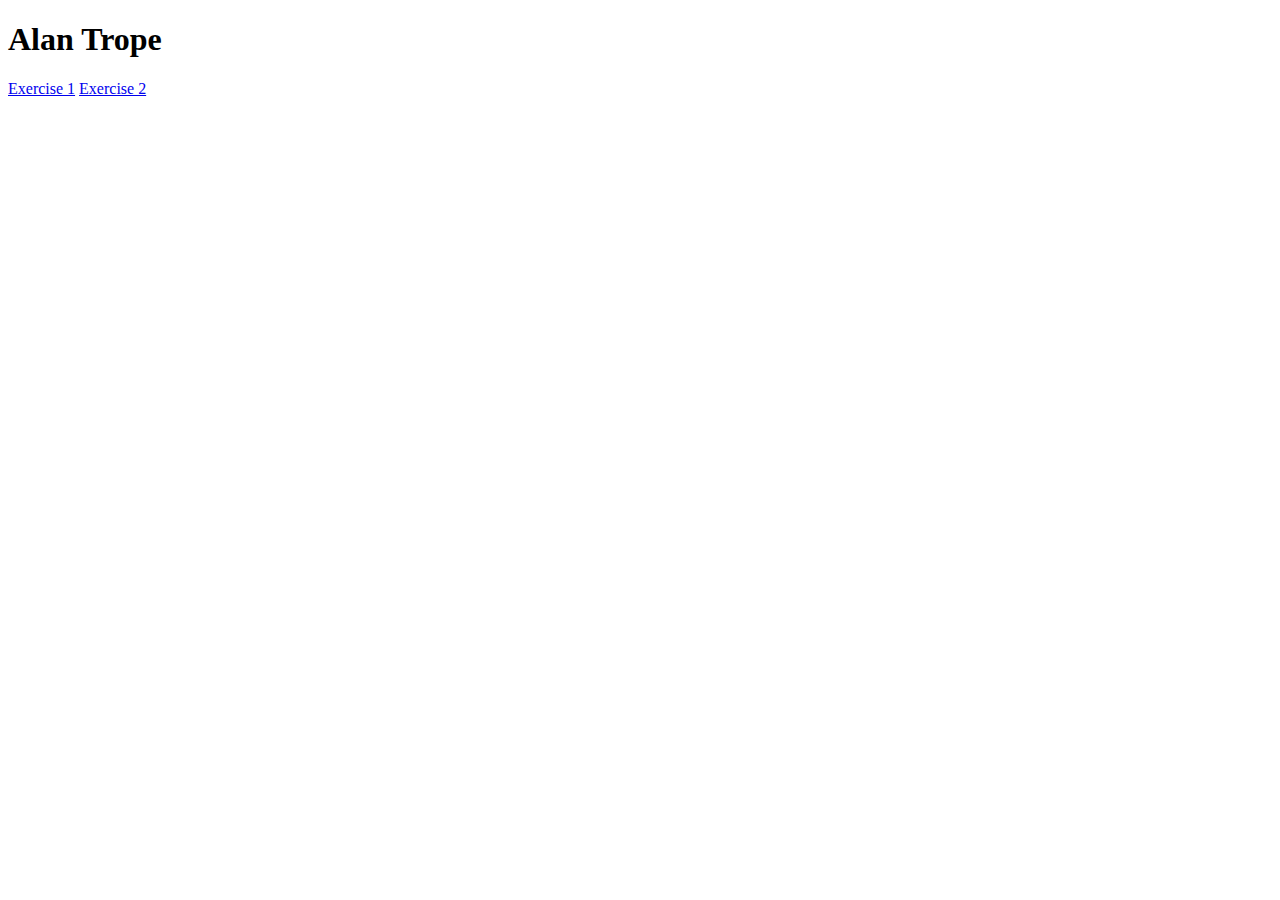
<file: index.html>
<!DOCTYPE html>
<html>
  <head>
    <meta charset="utf-8">
    <title>Alan Trope - Intro to Web</title>
  </head>
  <body>
    <h1>Alan Trope</h1>
    <a href="exercises/ex1">Exercise 1</a>
    <a href="exercises/ex2">Exercise 2</a>
  </body>
</html>
</file>
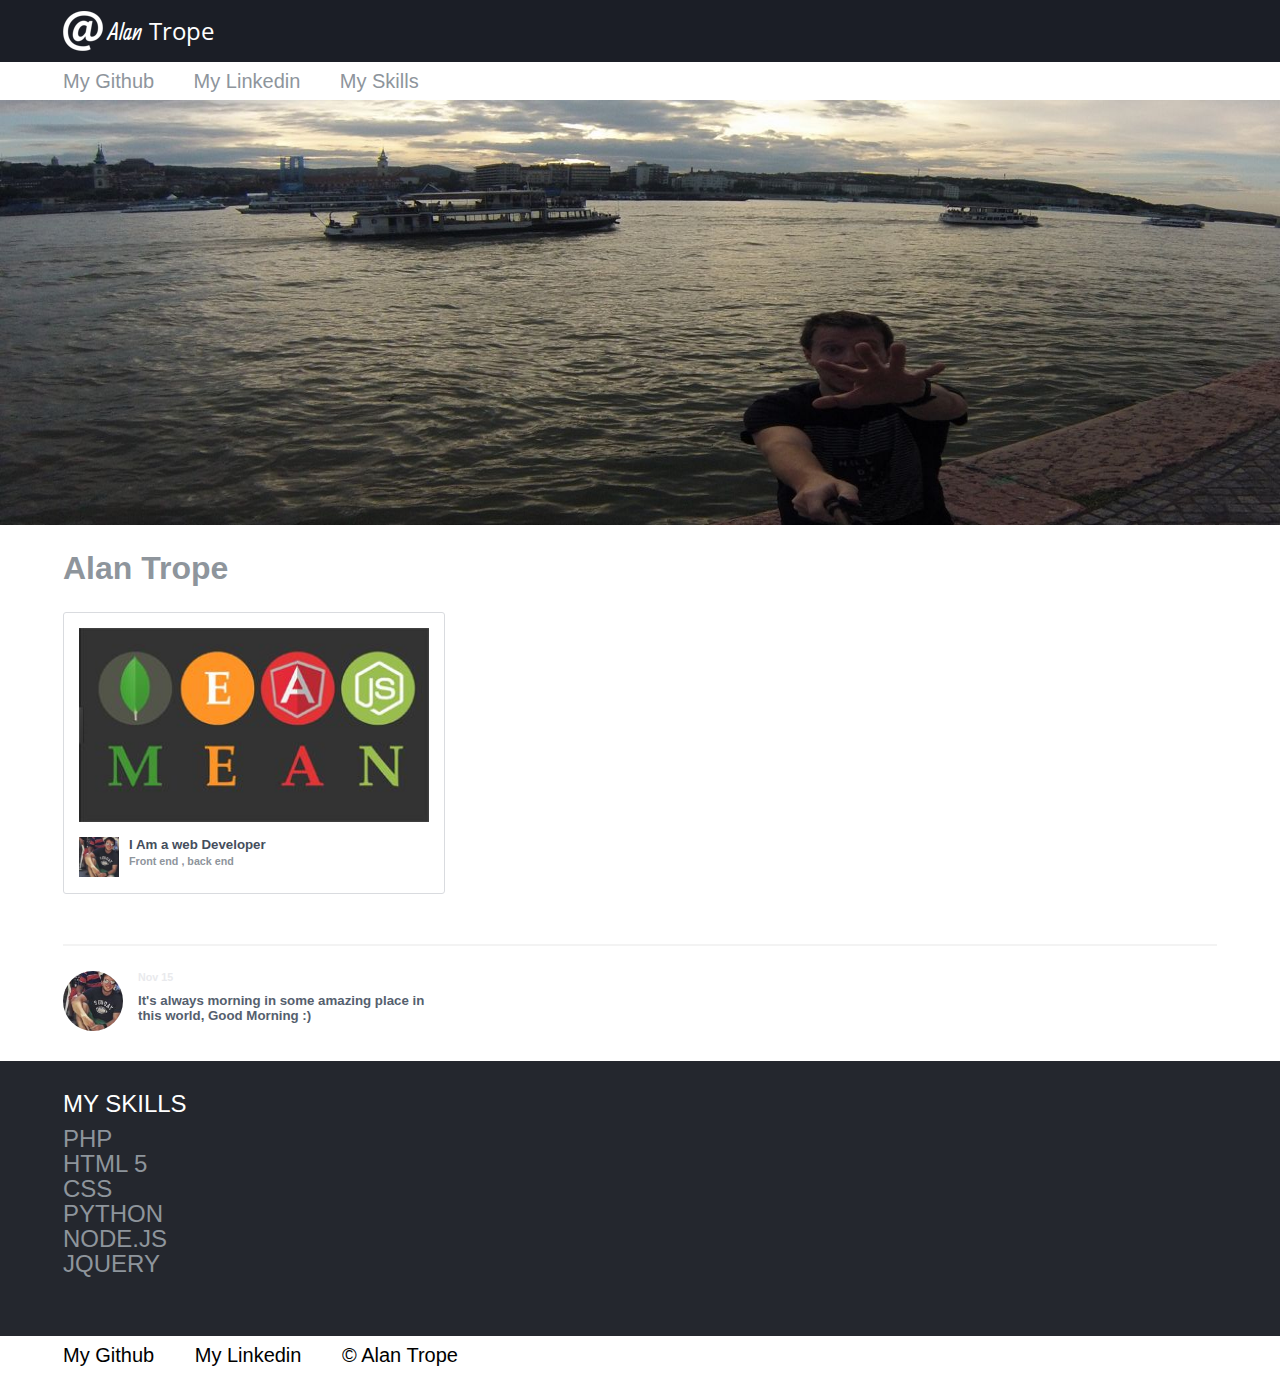
<file: exercises/ex1/index.html>
<!DOCTYPE html>
<html>
<head>
    <meta charset="utf-8">
    <title>Alan Trope's Profile</title>
    <link href="https://fonts.googleapis.com/css?family=Open+Sans|Allan" rel="stylesheet">

    <link rel="stylesheet" href="css/style.css">
</head>
<body>
    <header>
        <a href="#" id="logo">
            <span class="firstname">Alan</span>
            <span class="lastname">Trope</span>
        </a>
    </header>
    <nav class="centeredContent">
        <li><a href="https://github.com/atrope">My Github</a></li>
        <li><a href="https://www.linkedin.com/in/atrope">My Linkedin</a></li>
        <li><a href="#masterSkills">My Skills</a></li>
    </nav>
    <main>
        <section class="cover"></section>
        <section class="centeredContent">
            <h1>Alan Trope</h1>
            <article class="infoRect">
                <article class="upperInfo"></article>
                <article class="bottomInfo">
                    <img src="img/avatar-rect.jpg" alt="Mean avatar">
                    <h5>I Am a web Developer</h5>
                    <h6>Front end , back end</h6>
                </article>
            </article>
            <hr>
            <article class="status">
                <img src="img/avatar-rect.jpg" alt="Rounded avatar">
                <h6>Nov 15</h5>
                <h5>It's always morning in some amazing place in this world, Good Morning :)</h6>
            </article>
        </section>
        <section id="masterSkills">
            <section class="centeredContent">
                <ul>
                    <li>My Skills</li>
                    <li>PHP</li>
                    <li>HTML 5</li>
                    <li>CSS</li>
                    <li>Python</li>
                    <li>Node.JS</li>
                    <li>jQuery</li>
                </ul>
            </section>
        </section>
    </main>
    <footer>
        <nav class="centeredContent">
            <li><a href="https://github.com/atrope">My Github</a></li>
            <li><a href="https://www.linkedin.com/in/atrope">My Linkedin</a></li>
            <li>© Alan Trope </li>
        </nav>
    </footer>
</body>
</html>
</file>
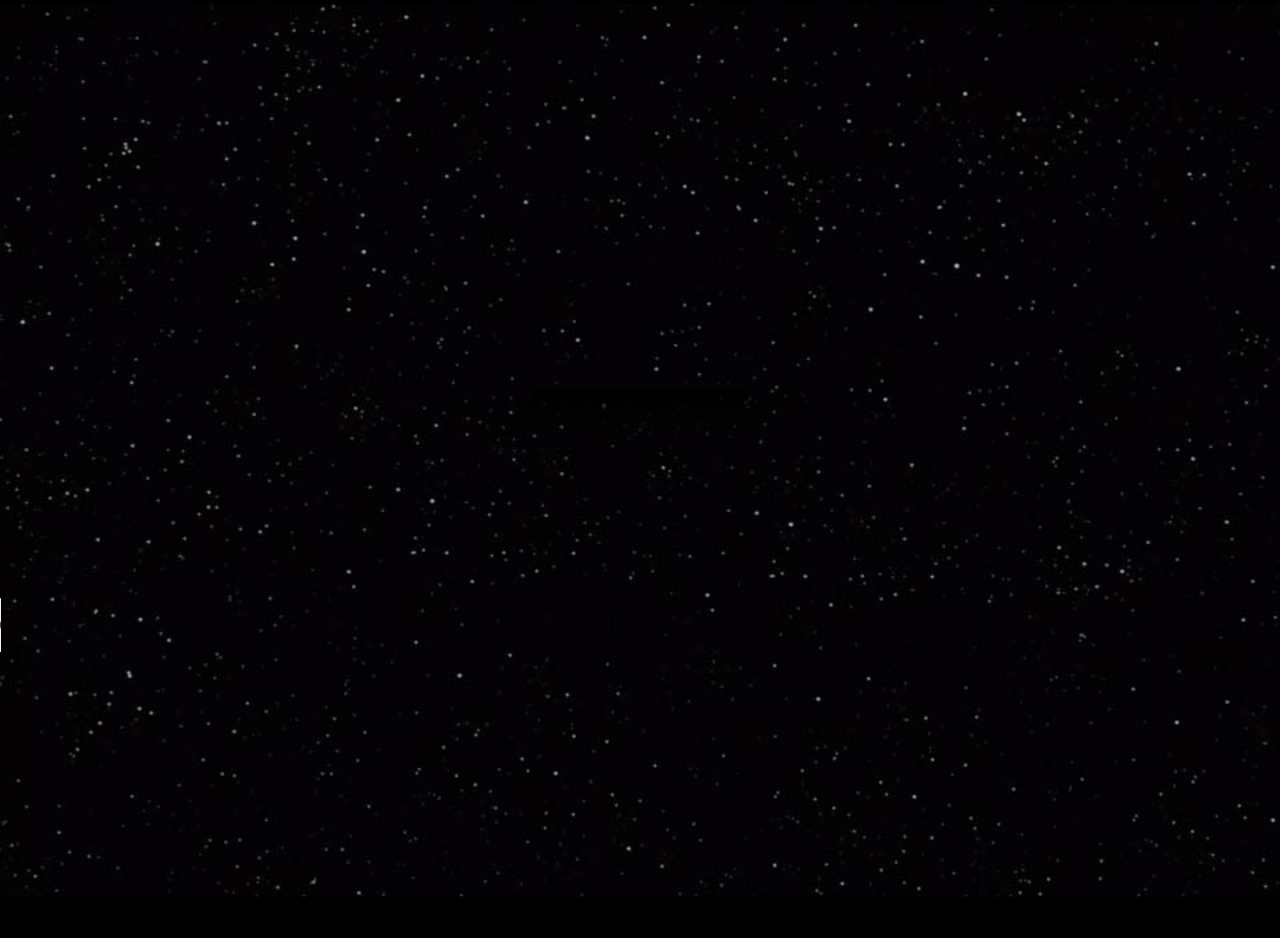
<file: exercises/ex3/index.html>
<!DOCTYPE html>
<html>

<head>
    <!-- Based on the code in: http://www.sitepoint.com/css3-starwars-scrolling-text -->
    <meta charset="utf-8">
    <title>Form Wars</title>
    <link rel="stylesheet" href="css/style.css">

</head>

<body>
  <form action="http://html5-book.co.il/teach/forms/get_form2.php" method="GET">
      <p class="center"> WHICH SIDE WILL YOU CHOOSE?</p>

      <div class="inputContainer">
          <input type="text" class="inputWithValidation" name="name" pattern="[a-zA-Z]+" placeholder="Padawan Name" required>
          <span class="icon"></span>
      </div>

      <div class="inputContainer">
          <input type="password" class="inputWithValidation" name="password" pattern=".{6,}" placeholder="Padawan Password" required>
          <span class="icon"></span>
      </div>
      <div class="inputContainer">
          <input type="email" class="inputWithValidation" name="email" placeholder="Padawan Email" required>
          <span class="icon"></span>
      </div>
      <div class="inputContainer">
          <input type="tel" class="inputWithValidation" name="telephone" pattern="[0-9]{6,10}" placeholder="Padawan Telephone" required>
          <span class="icon"></span>
      </div>
      <div class="inputContainer">
          <input type="text" class="inputWithValidation" name="quality" placeholder="Padawan BEST Quality">
          <span class="icon"></span>

      </div>
      <div class="inputContainer">
          <input type="text" class="inputWithValidation" name="galaxy" placeholder="Padawan Home Galaxy">
          <span class="icon"></span>
      </div>
      <div class="inputContainer">
          <select class="inputWithValidation" name="ships">
              <option value="0">Favourite CSS3 Feature</option>
              <option value="1">Selectors</option>
              <option value="2">Rounded Corners</option>
              <option value="3">Border Image</option>
              <option value="4">Box Shadow</option>
              <option value="5">Text Shadow</option>
              <option value="6">Gradient</option>
              <option value="7">Transform</option>
              <option value="8">Web Fonts</option>
              <option value="9">Pseudo Clases</option>
              <option value="9">CSS3 is the Worst ever!</option>
          </select>
      </div>
      <div class="inputContainer">
          <select class="inputWithValidation">
              <option value="0">Favourite JS Feature</option>
              <option value="1">Default Parameters</option>
              <option value="2">Template Literals</option>
              <option value="3">Multi-line Strings</option>
              <option value="4">Destructuring Assignment</option>
              <option value="5">Enhanced Object Literals</option>
              <option value="6">Arrow Functions</option>
              <option value="7">Promises</option>
              <option value="8">Let and Const</option>
              <option value="9">Classes</option>
              <option value="10">Modules</option>
              <option value="11">Keep this AWAY FROM ME!</option>
          </select>
      </div>

      <div class="slidecontainer">
          <label for="slider"> How is your equilibrium with the force?(CPU/RAM)</label>

          <input type="range" min="1" max="100" value="50" class="slider" id="slider">

      </div>
      <div class="warselect">
          <input id="css" type="radio" name="sideradio" value="css" required />
          <label class="imagelabel css" for="css"></label>
          <input id="js" type="radio" name="sideradio" value="js" />
          <label class="imagelabel js" for="js"></label>
      </div>
      <div>
          <input type="checkbox" id="subscribe" name="subscribe" value="subscription" checked>
          <label for="subscribe">I Accept receive news from the war</label>
      </div>
      <input type="submit" class="submit">

  </form>
    <p id="start">A short time ago in a competition far far away...</p>

    <h1>FORM WARS<sub>the revenge of the CSS</sub></h1>

    <div id="titles">
        <div id="titlecontent">

            <p class="center">EPISODE IV
                <br />A NEW HOPE FOR THE BROWSERS</p>

            <p>It is a period of inter browser war.</p>

            <p>After the ancient war of Netscape against Explorer.</p>

            <p>Where we had to had one code for each browser.</p>

            <p>The galaxy again watch out for the recurring war of technology.</p>

            <p>Javascript was leading the war against the CSS.</p>

            <p>Chrome had lauched the V8 Engine and it looked like the end of the old CSS Religion.</p>

            <p>But, a new hope has been lauched and CSS had a last resource.</p>

            <p>CSS3 is here and this whole presentation is CSS Only.</p>

            <p>All this code is run without any line of JS (just the audio delay, i am human after all) ...</p>

            <p class="center">Here comes the form young padawan!</p>

        </div>
    </div>

    <audio preload="auto" controls onloadeddata="var audioPlayer = this; setTimeout(function() { audioPlayer.play(); }, 1500)">
        <source src="sounds/MainTitle.ogx" type="audio/ogg" />
    </audio>

</body>

</html>
</file>
<file: exercises/ex1/css/style.css>
* {
    margin: 0;
    padding: 0;
    font-family: Arial;
}
a {
    text-decoration: none;
}
body {
    max-width: 1280px;
    margin: 0 auto;
}
header,
footer,
main,
nav,
section {
    display: block;
}
header {
    width: 100%;
    height: 62px;
    background-color: #1b1e26;
}
nav {
    width: 100%;
    height: 38px;
    line-height: 38px;
    overflow: hidden;
}
nav li {
    display: inline;
    margin-right: 35px;
}
nav li a {
    color: #8e959c;
    font-size: 20px;
}
nav li a:hover {
    color: #666;
}
#logo {
    width: 295px;
    height: 62px;
    background: url("../img/logo.png") no-repeat 63px center;
    background-size: 40px;
    display: block;
    line-height: 62px;
    color: #FFF;
    font-size: 24px;
}
#logo .firstname {
    margin-left: 108px;
    font-family: 'Allan';
}
#logo .lastname {
    font-family: 'Open Sans';
}
.cover {
    width: 100%;
    height: 425px;
    background: url("../img/cover.jpg") no-repeat;
    background-size: 100% 425px;
    margin-bottom: 25px;
}
.centeredContent {
    margin: 0 auto;
    width: calc( 100% - 126px);
    /*63px each side */
}
h1 {
    color: #8e959c
}
.infoRect .upperInfo {
    width: 100%;
    height: 194px;
    background: url("../img/mean.jpg") no-repeat;
    background-size: 100% 194px;
}
.infoRect .bottomInfo {
    width: 100%;
    margin-top: 15px;
}
.infoRect {
    padding: 15px;
    width: 350px;
    height: 250px;
    border: 1px solid #d9dbdf;
    border-radius: 3px;
    margin-top: 25px;
}
.infoRect img {
    width: 40px;
    height: 40px;
    float: left;
    margin-right: 10px;
}
.infoRect h5 {
    color: #454e5c;
}
.infoRect h6 {
    color: #8e959c;
    margin-top: 3px;
}
hr {
    width: 100%;
    background-color: #f3f3f3;
    height: 2px;
    border: none;
    margin: 50px 0px 25px 0px;
}
#masterSkills {
    background-color: #24272e;
    text-transform: uppercase;
    width: 100%;
    height: 275px;
    margin-top: 40px;
}
#masterSkills .centeredContent ul {
    list-style: none;
    line-height: 25px;
    padding-top: 30px;
    font-size: 24px;
    color: #8e959c;
}
#masterSkills .centeredContent ul li:first-child {
    color: #FFF;
    margin-bottom: 10px;
}
footer nav a,
footer {
    color: #000;
    font-size: 20px;
}
.status {
    width: 382px;
    height: 50px;
}
.status img {
    border-radius: 60px;
    width: 60px;
    height: 60px;
    float: left;
    margin-right: 15px;
}
.status h5 {
    color: #55606e;
}
.status h6 {
    color: #e9eaed;
    margin-bottom: 10px;
}
</file>
<file: exercises/ex3/css/style.css>
@import url(https://fonts.googleapis.com/css?family=Droid+Sans:400,700);
* {
    padding: 0;
    margin: 0;
}
body {
    background: url(../img/bg.jpg) no-repeat;
    background-size: cover;
}
body,
html {
    width: 100%;
    height: 100%;
    font-family: "Droid Sans", arial, verdana, sans-serif;
    font-weight: 700;
    color: #ff6;
    background-color: #000;
    overflow: hidden;
}
#start {
    position: relative;
    width: 16em;
    font-size: 200%;
    font-weight: 400;
    margin: 20% auto;
    color: #4ee;
    opacity: 0;
    z-index: 1;
    -webkit-animation: intro 2s ease-out;
}
h1 {
    position: absolute;
    width: 2.6em;
    left: 50%;
    top: 25%;
    font-size: 10em;
    text-align: center;
    margin-left: -1.3em;
    line-height: 0.8em;
    letter-spacing: -0.05em;
    color: #000;
    text-shadow: -2px -2px 0 #ff6, 2px -2px 0 #ff6, -2px 2px 0 #ff6, 2px 2px 0 #ff6;
    opacity: 0;
    z-index: 1;
    -webkit-animation: logo 5s ease-out 2.5s;
}
h1 sub {
    display: block;
    font-size: 0.3em;
    letter-spacing: 0;
    line-height: 0.8em;
}
#titles {
    position: absolute;
    width: 18em;
    height: 50em;
    bottom: 0;
    left: 50%;
    margin-left: -9em;
    font-size: 350%;
    text-align: justify;
    overflow: hidden;
    -webkit-transform-origin: 50% 100%;
    -webkit-transform: perspective(300px) rotateX(25deg);
}
form .center {
    text-shadow: -2px -2px 0 #ff6, 2px -2px 0 #ff6, -2px 2px 0 #ff6, 2px 2px 0 #ff6;
    line-height: 0.8em;
    font-size: 6em;
}
#titles:after {
    position: absolute;
    content: ' ';
    left: 0;
    right: 0;
    top: 0;
    bottom: 60%;
    background-image: -webkit-linear-gradient(top, rgba(0, 0, 0, 1) 0%, transparent 100%);
    pointer-events: none;
}
#titles p {
    text-align: justify;
    margin: 0.8em 0;
}
.center {
    text-align: center;
}
#titles a {
    color: #ff6;
    text-decoration: underline;
}
#titlecontent {
    position: absolute;
    top: 100%;
    -webkit-animation: scroll 60s linear 4s;
}
@-webkit-keyframes intro {
    0% {
        opacity: 1;
    }
    90% {
        opacity: 1;
    }
    100% {
        opacity: 0;
    }
}
@-webkit-keyframes logo {
    0% {
        -webkit-transform: scale(1);
        opacity: 1;
    }
    50% {
        opacity: 1;
    }
    100% {
        -webkit-transform: scale(0.1);
        opacity: 0;
    }
}
@-webkit-keyframes scroll {
    0% {
        top: 100%;
    }
    100% {
        top: -170%;
        opacity: 0;
    }
}
@-webkit-keyframes formshow {
    to {
        visibility: visible;
    }
}
form {
    visibility: hidden;
    -webkit-animation: 0s ease-in 42s forwards formshow;
    width: 50%;
    margin: 0 auto;
    margin-top: 2%;
    z-index: 5;
    position: absolute;
    margin-left: auto;
    margin-right: auto;
    left: 0;
    right: 0;
    text-align: center;
    background-color: #d3d3d329;
    padding: 30px;
}
.inputContainer {
    width: 38%;
    display: inline-block;
    margin-right: 4.5%;
    margin-left: 4.5%;
    position: relative;
    margin-top: 15px;
}
.inputContainer .icon {
    position: absolute;
    right: 10px;
    top: 55%;
    transform: translateY(-50%);
}
.inputWithValidation {
    border-radius: 0.25em;
    border-style: solid;
    border-width: 2px;
    font-size: 1.5rem;
    padding: 10px;
    width: 100%;
}
.inputWithValidation:valid {
    border-color: forestgreen;
}
.inputWithValidation:invalid {
    border-color: firebrick;
}
.inputWithValidation:valid + .icon::after {
    background-image: url(../img/chewe.png);
}
.inputWithValidation:invalid + .icon::after {
    background-image: url(../img/jar.png);
}
.inputWithValidation:valid + .icon::after,
.inputWithValidation:invalid + .icon::after {
    background-size: 40px 40px;
    display: inline-block;
    width: 40px;
    height: 40px;
    background-repeat: no-repeat;
    content: "";
}
input::-webkit-input-placeholder {
    paddtext-transform: uppercase;
}
*:focus {
    outline: none;
}
.css {
    background-image: url(../img/css.png);
}
.js {
    background-image: url(../img/js3.png);
}
.warselect input:checked +.imagelabel {
    -webkit-filter: none;
}
.imagelabel {
    cursor: pointer;
    background-size: contain;
    background-repeat: no-repeat;
    display: inline-block;
    width: 150px;
    height: 150px;
    -webkit-transition: all 100ms ease-in;
    -webkit-filter: brightness(1.8) grayscale(1) opacity(.7);
    margin: 30px;
}
.imagelabel:hover {
    -webkit-filter: brightness(1.2) grayscale(.5) opacity(.9);
}
.warselect input {
    -webkit-appearance: none;
}
.submit:hover {
    background: #29963b;
}
.submit {
    cursor: pointer;
    display: block;
    background: #50b25b;
    text-transform: uppercase;
    font-size: 13px;
    font-weight: 800;
    color: #fff;
    border: 0;
    width: 215px;
    margin: 10px auto 0;
    padding: 10px 40px;
    border-radius: 20px;
}
.slidecontainer {
    width: 80%;
    margin: 0 auto;
}
.slidecontainer label {
    margin: 10px;
    display: block;
}
.slider {
    -webkit-appearance: none;
    width: 100%;
    height: 25px;
    background: #d3d3d3;
    outline: none;
    opacity: 0.7;
    -webkit-transition: .2s;
    transition: opacity .2s;
}
.slider:hover {
    opacity: 1;
}
.slider::-webkit-slider-thumb {
    -webkit-appearance: none;
    width: 25px;
    height: 25px;
    background: #4CAF50;
    cursor: pointer;
    border-radius: 25px;
}
.inputContainer select {
    border: 0;
    width: 107%;
    padding-left: 10px;
    height: 52px;
    -webkit-appearance: none;
    line-height: 19px;
    cursor: pointer;
    background: #FFF url('[data-uri]') no-repeat center right;
    background-position-x: 96%;
}
</file>
